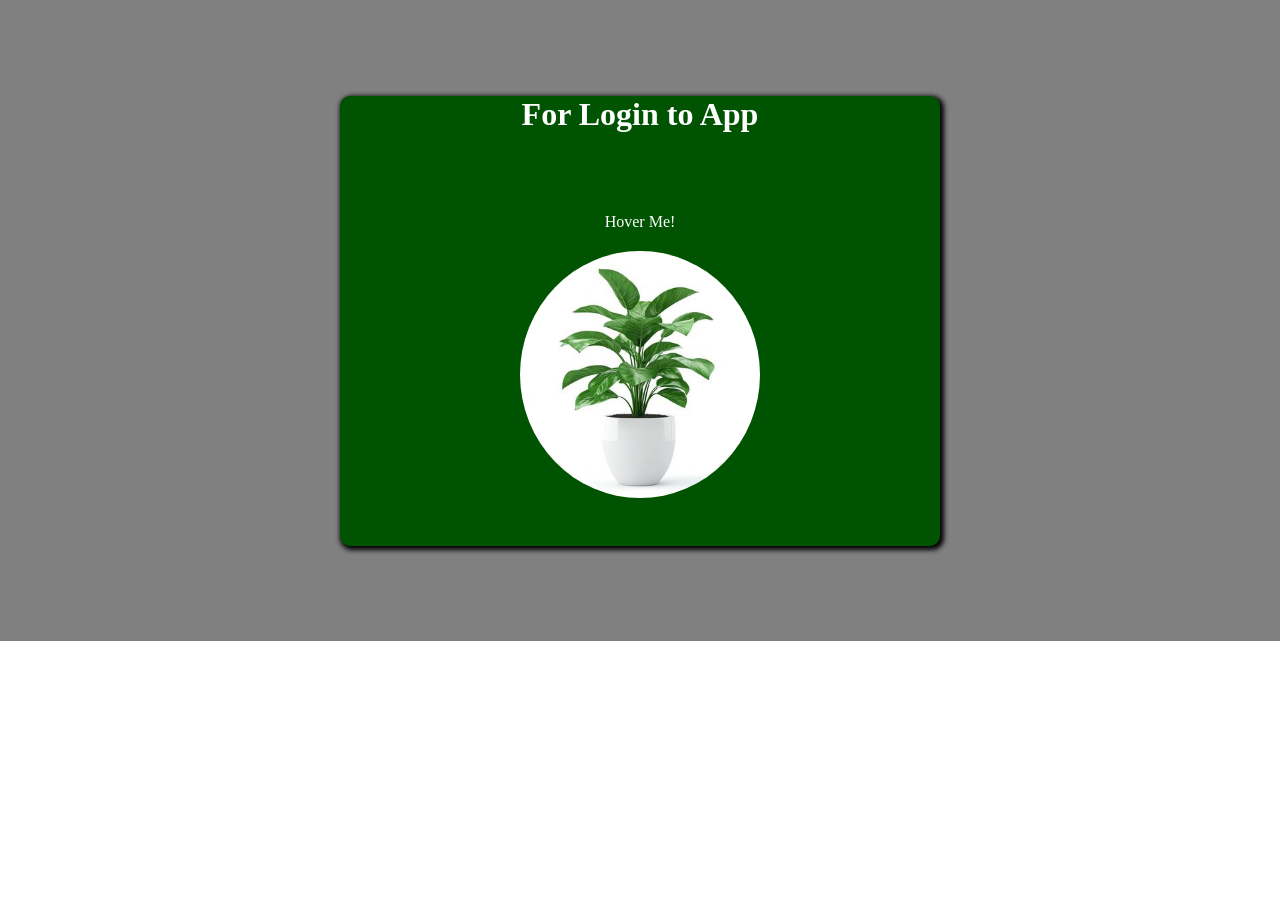
<file: task42.html>
<!DOCTYPE html>
<html>
    <head>
        <title> Task - 42 </title>
        <link rel="stylesheet" href="./task42.css" type="text/css"/>
    </head>
    <body>
        <div class="container">
            <div class="outside">
                <div class="heading">
                <h1> For Login to App </h1>
                <p>Hover Me!</p>
            </div>
            <div class="image">
                <img src="./360_F_1014673880_FcMClcZtcvGV2iZHA8JyxSe3Kq68C6Iw.jpg" alt="image">
            </div>
                <div class="inside">
                    <form>
                        <div class="username">
                            <label>Username</label>
                            <input name="username" type="text" class="int1"/>
                        </div>
                        <div class="password">
                            <label>password</label>
                            <input name="password" type="password" class="int1"/>
                        </div>
                        <div class="button">
                            <button>Login</button>
                        </div>
                    </form>
                </div>
            </div>
        </div>
    </body>
</html>
</file>
<file: task42.css>
* {
    padding: 0px;
    margin: 0px;
    box-sizing: border-box;
}
.container{
    min-height: 641px;
    width: 100%;
    display: flex;
    justify-content: center;
    align-items: center;
    background-color: gray;
}
.outside{
    height: 450px;
    width: 600px;
    display: flex;
    flex-direction: column;
    align-items: center;
    gap: 20px;
    background-color: rgb(0, 83, 0);
    border-radius: 10px;
    box-shadow: 2px 2px 5px 2px black;
    position: relative;
    overflow: hidden;
}
.outside:hover{
    box-shadow: 0px 0px 0px 0px;
    cursor: pointer;
}
.heading{
    height: 30%;
    width: 100%;
    color: white;
    display: flex;
    flex-direction: column;
    align-items: center;
    justify-content: space-between;
}
.image{
    height: 55%;
    width: 40%;
    display: flex;
    align-items: center;
    justify-content: center;
}
.image img{
    height: 100%;
    width: 100%;
    border-radius: 100%;
}
.inside{
    height: 250px;
    width: 100%;
    background-color: white;
    display: flex;
    justify-content: center;
    align-items: center;
    position: absolute;
    top: 470px;  
    transition-duration: 3s;
}
.inisde>form{
    height: 150px;
    width: 150px;
    display: flex;
    flex-direction: column;
    align-items: center;

}
.username{
    height: 40%;
    width: 100%;
    display: flex;
    flex-direction: column;
    align-items: center;
    font-size: 20px;
}
.password{
    height: 40%;
    width: 100%;
    display: flex;
    flex-direction: column;
    align-items: center;
    font-size: 20px;
}
.int1{
    width: 120%;
    padding: 5px;
    border-radius: 3px;
    border: 1px solid black;
}
.button{
    height: 40%;
    width: 100%;
    display: flex;
    justify-content: center;
    align-items: center;
}
.button button{
    background-color: green;
    margin: 10px 0px 0px;
    padding: 5px 20px;
    border: none;
    border-radius: 5px;
}
.outside:hover .inside{
    top: 155px;
}
</file>
